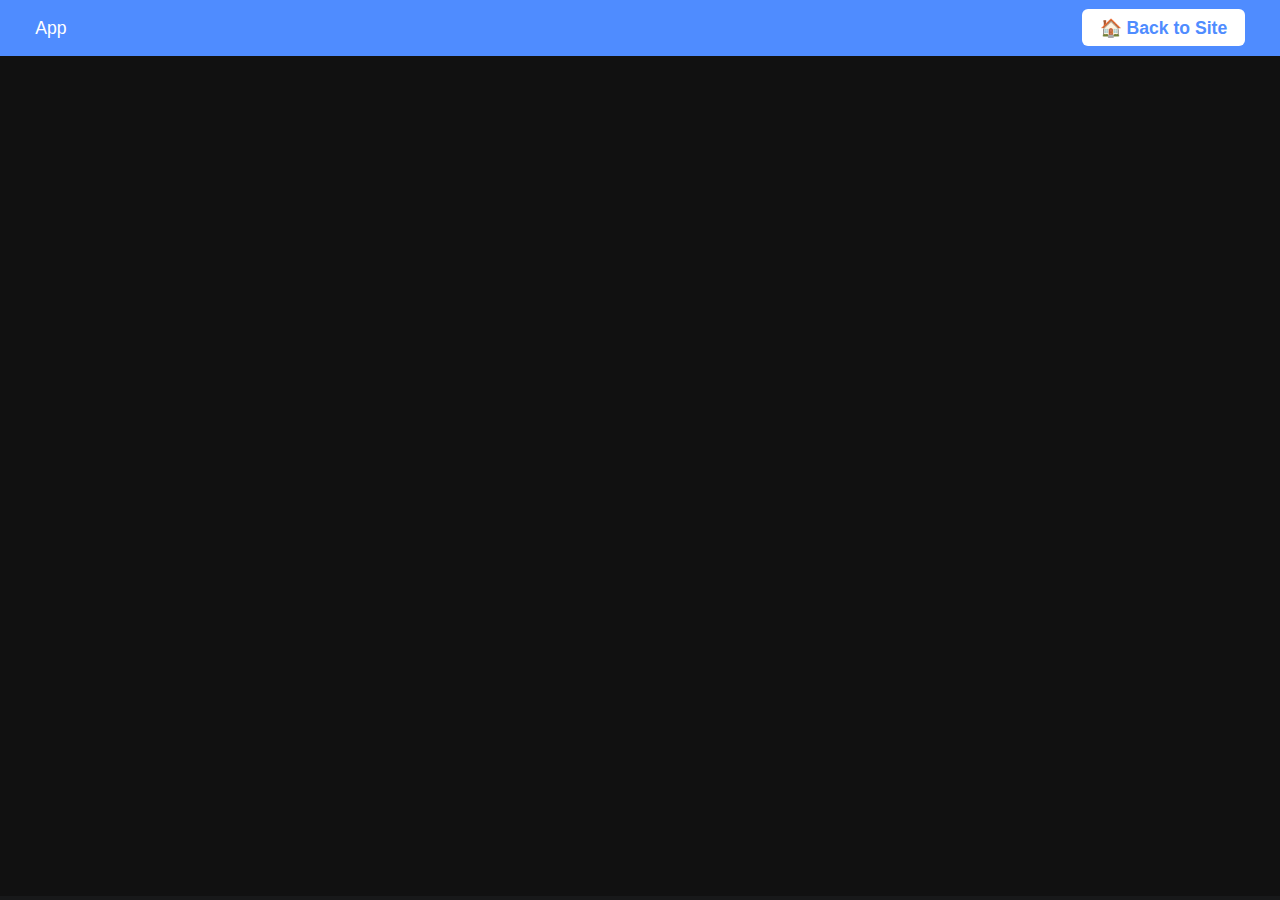
<file: appframe.html>
<!DOCTYPE html>
<html lang="en">
<head>
  <meta charset="UTF-8">
  <title>App Frame</title>
  <meta name="viewport" content="width=device-width, initial-scale=1.0">
  <style>
    body { margin:0; background:#18191a; color:#fff; font-family:sans-serif;}
    header {
      background: #4f8cff;
      color: #fff;
      padding: 1em 2em;
      font-size: 1.1em;
      display: flex;
      align-items: center;
      justify-content: space-between;
    }
    #app-iframe {
      width: 100vw;
      height: calc(100vh - 60px);
      border: none;
      background: #111;
      display: block;
    }
    .home-btn {
      background: #fff;
      color: #4f8cff;
      border-radius: 6px;
      border: none;
      font-weight: bold;
      padding: 0.5em 1em;
      font-size: 1em;
      cursor: pointer;
      text-decoration: none;
      margin-left: 1em;
    }
    .warn { color: #ff6a00; font-size: 0.98em; margin: 1em 2em; }
  </style>
</head>
<body>
  <header>
    <span id="app-title">App</span>
    <div>
      <a href="index.html" class="home-btn">🏠 Back to Site</a>
    </div>
  </header>
  <iframe id="app-iframe"></iframe>
  <div class="warn" id="warn-msg" style="display:none;">
    This site does not allow itself to be loaded in a frame. Try opening in a new tab.
  </div>
  <script>
    function getUrlParam(name) {
      const url = new URL(window.location.href);
      return url.searchParams.get(name);
    }
    const url = getUrlParam("url");
    const iframe = document.getElementById('app-iframe');
    const appTitle = document.getElementById('app-title');
    if(url) {
      iframe.src = url;
      let domain = (new URL(url)).hostname.replace('www.','');
      appTitle.textContent = domain.charAt(0).toUpperCase() + domain.slice(1);
    }
    iframe.onload = function() {
      // Some sites block loading in iframe (X-Frame-Options)
      setTimeout(()=>{
        try {
          if(!iframe.contentWindow || iframe.contentDocument.body.childElementCount === 0) {
            document.getElementById('warn-msg').style.display = "";
          }
        } catch {
          document.getElementById('warn-msg').style.display = "";
        }
      }, 1500);
    }
  </script>
</body>
</html>
</file>
